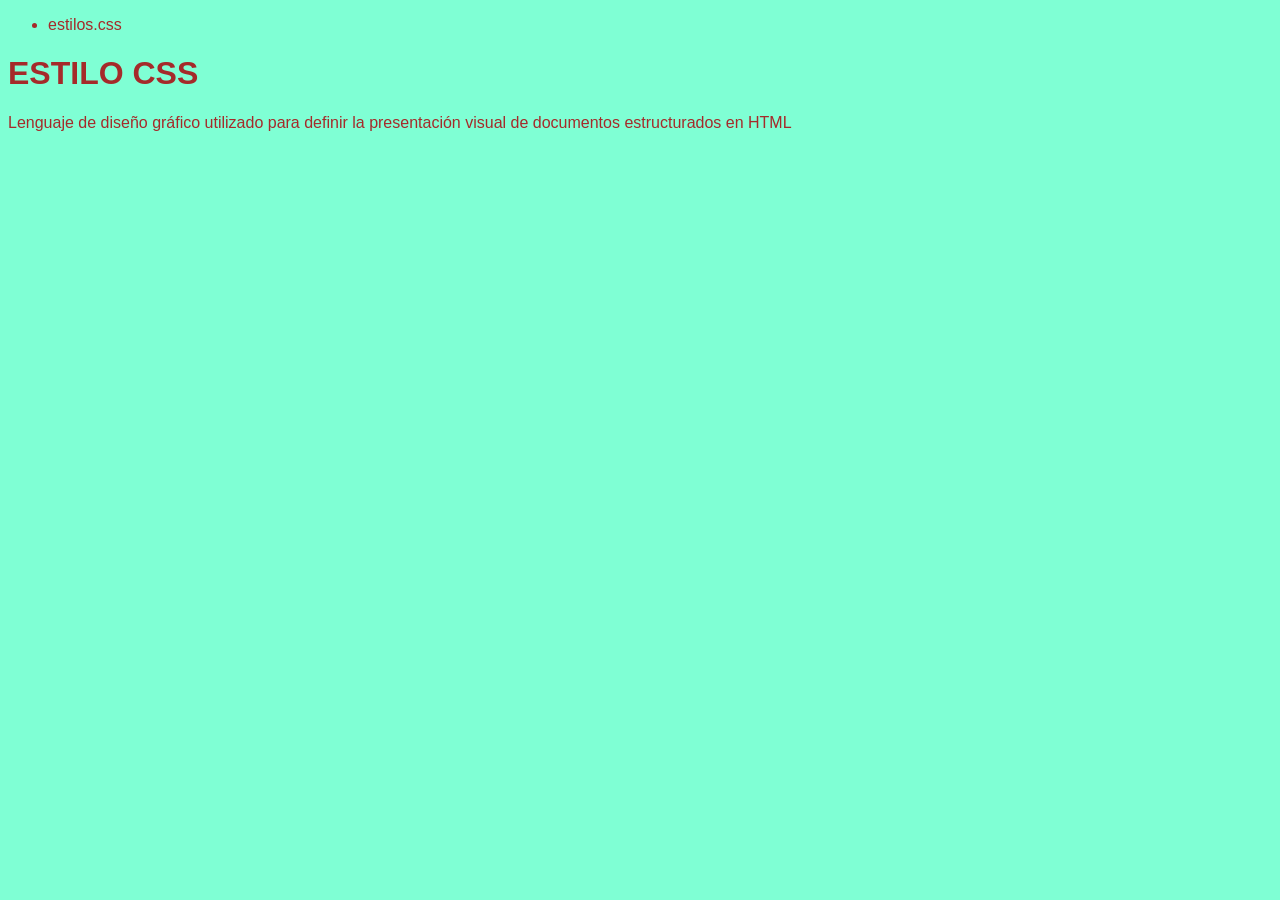
<file: index.html>
<!DOCTYPE html>
<html lang-"es">
    <body>
 <head>
    <!--agregar a ala barra de navegacion el link de los archivos de de cada semana-->
    <nav>
        <ul>
            <li>estilos.css</li>
        </ul>
    </nav>
  <meta charset="UTF-8">
  <meta name="viewport" content="width=device-width, initial-scale=1.0">
<title>2do Parcial</title>
<link rel="stylesheet" href="estilos.css">
 </head>
<!--ASI SE ESCRIBEN LOS COMENTARIOS-->
<h1>ESTILO CSS</h1>
<P>Lenguaje de diseño gráfico utilizado para definir la presentación visual de documentos estructurados en HTML</P>
</body>
</html>
</file>
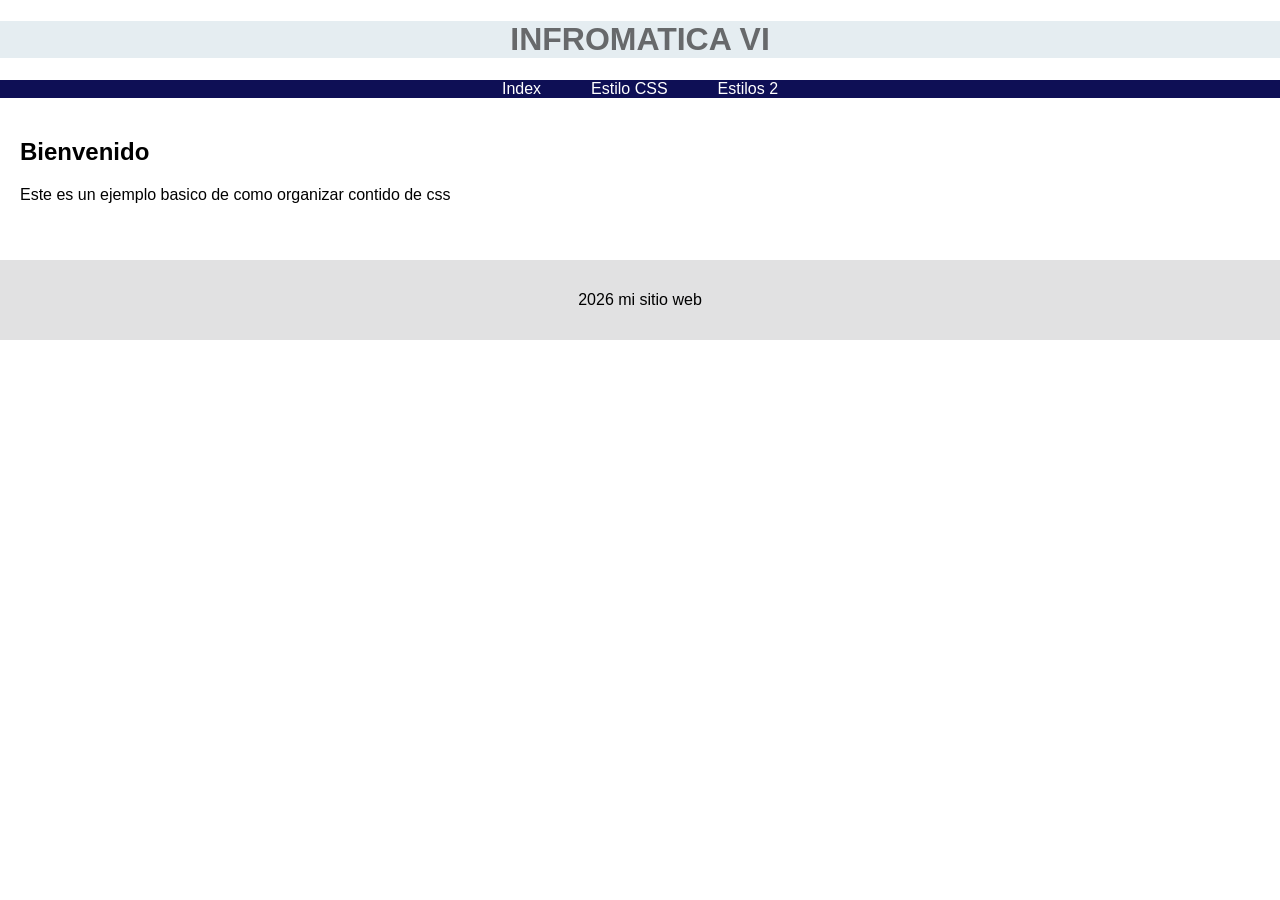
<file: semana2.html>
<!DOCTYPE html>
<html lang-"es">
 <head>
  <meta charset="UTF-8">
<title>Ejemplo CSS Semana2</title>
<link rel="stylesheet" href="estilos2.css">
 </head>
<body>
    <header>
        <h1>INFROMATICA VI</h1>
    </header>
<nav>
    <ul>
        <li><a href="Index.html">Index</a></li>
        <li><a href="estilos.css">Estilo CSS</a></li>
        <li><a href="estilos2.css">Estilos 2</a></li>
    </ul>
 </nav>
 <main>
    <section>
        <h2>Bienvenido</h2>
        <p>Este es un ejemplo basico de como organizar contido de css</p>
    </section>
 </main>
 <footer>
 <p>2026 mi sitio web</p>
 </footer>
</body>
</html>
</file>
<file: estilos.css>
body{
    background-color:aquamarine;
    /*fondo de body*/
    color:brown;
    /*color de letra*/
    font-family: Arial, Helvetica, sans-serif;
    /*para tipo de letra*/
}
</file>
<file: estilos2.css>
/*INCIALIZAR ESTILOS basico*/
body {
    margin: 0;
    font-family: Arial, sans-serif;
}

/*Encabezado*/
header{
    background-color: #e5edf1;
    color: rgba(3, 1, 1, 0.562);
    text-align: center;
    padding: px;
}

/*Menu de navegacion*/
nav ul{
    list-style: none;
    margin: 0;
    padding: 0;
    background-color: #0e0f55;
    display: flex;
    justify-content: center;
}

nav ul li{
    margin: 0 15px;
}

nav ul li a{
    color: white;
    text-decoration: none;
    padding: 10px;
}

nav ul li a:hover {/* al los elementos li y a cuando colocamos el mouse*/
    background-color: #72164c;
    border-radius: 5px;
}

/*contenido principal*/
main{
    padding: 20px;
}

/*pie de pagina*/
footer{
    background-color: #5452582c;
    text-align: center;
    padding: 15px;
    margin-top: 20px;
}
</file>
